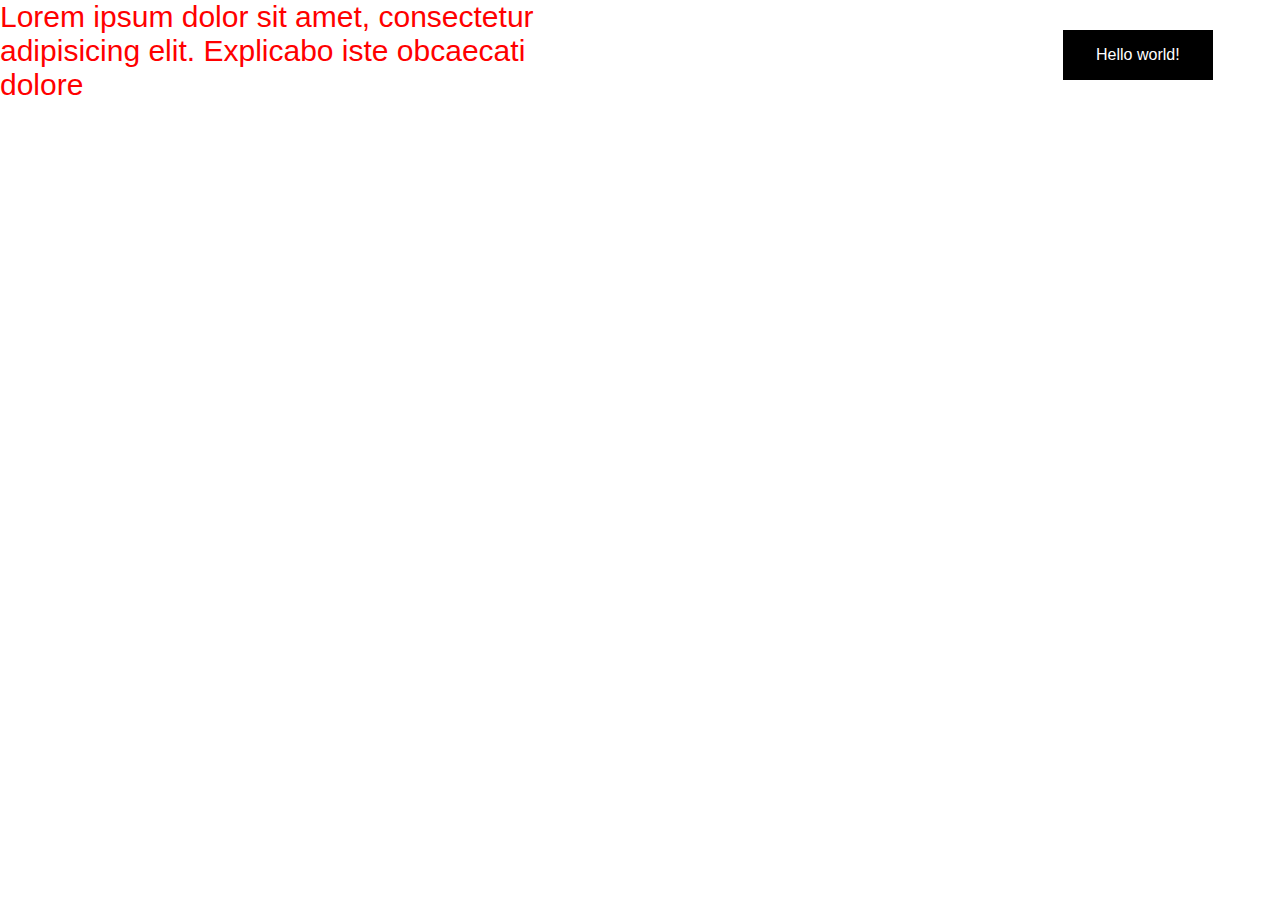
<file: index.html>
<!DOCTYPE html>
<html lang="en">

<head>
    <meta charset="UTF-8">
    <meta http-equiv="X-UA-Compatible" content="IE=edge">
    <meta name="viewport" content="width=device-width, initial-scale=1.0">
    <link href="./scss/index.css" rel="stylesheet">
    <title>Document</title>
</head>

<body>
    <section class="main_section">
        <div class="container">
            <p class="text">Lorem ipsum dolor sit amet, consectetur adipisicing elit. Explicabo iste obcaecati dolore
            </p>
            <div class="parent" id="parent">
               
            </div>
        </div>
    </section>
    <script src="./js/dom.js"></script>
</body>


</html>
</file>
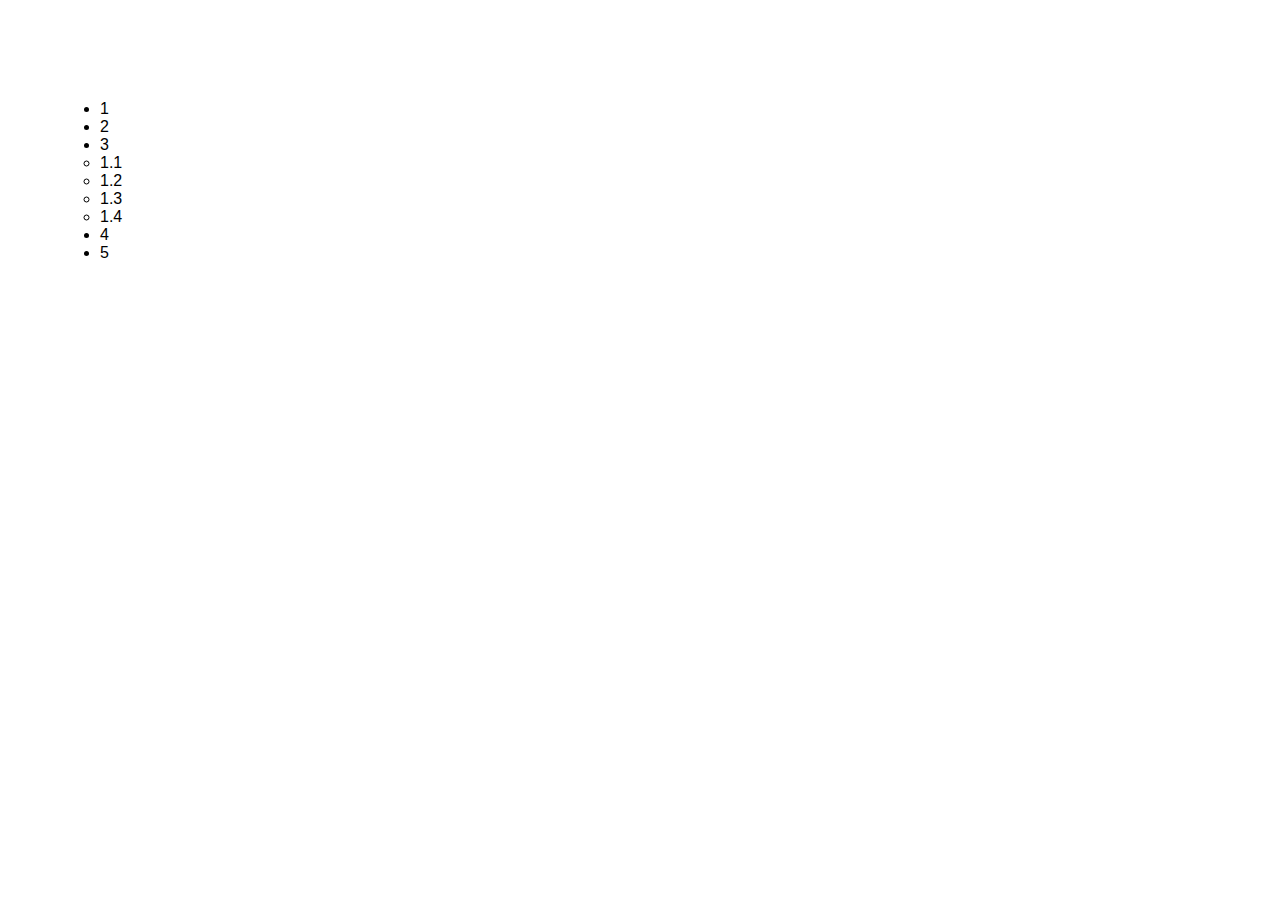
<file: indexik.html>
<!DOCTYPE html>
<html lang="en">

<head>
    <meta charset="UTF-8">
    <meta http-equiv="X-UA-Compatible" content="IE=edge">
    <meta name="viewport" content="width=device-width, initial-scale=1.0">
    <link href="./scss/index.css" rel="stylesheet">
    <title>Document</title>
</head>

<body>
    <div class="container">

    </div>
    <script src="./js/ul_li.js"></script>
</body>


</html>
</file>
<file: scss/index.css>
* {
  box-sizing: border-box;
  padding: 0;
  margin: 0;
  font-family: "Roboto", sans-serif;
}

p {
  font-family: "Roboto", sans-serif;
}

img {
  max-width: 100%;
}

a {
  text-decoration: none;
}

.main_section .container {
  width: 100%;
  display: flex;
  justify-content: center;
  flex-direction: row;
}
.main_section .container .text {
  font-size: 30px;
}

.parent {
  width: 100%;
}

.black {
  margin-left: auto;
  margin-right: 0;
  max-width: 150px;
  height: 50px;
  line-height: 50px;
  text-align: center;
  background-color: black;
  margin-bottom: 30px;
  margin-top: 30px;
  margin-right: 10%;
  color: #fff;
}

.block {
  text-align: center;
  width: 100px;
  height: 100px;
  background: black;
  border-radius: 14px;
  outline: 2px solid blueviolet;
  color: #fff;
  padding: 15px;
}/*# sourceMappingURL=index.css.map */
</file>
